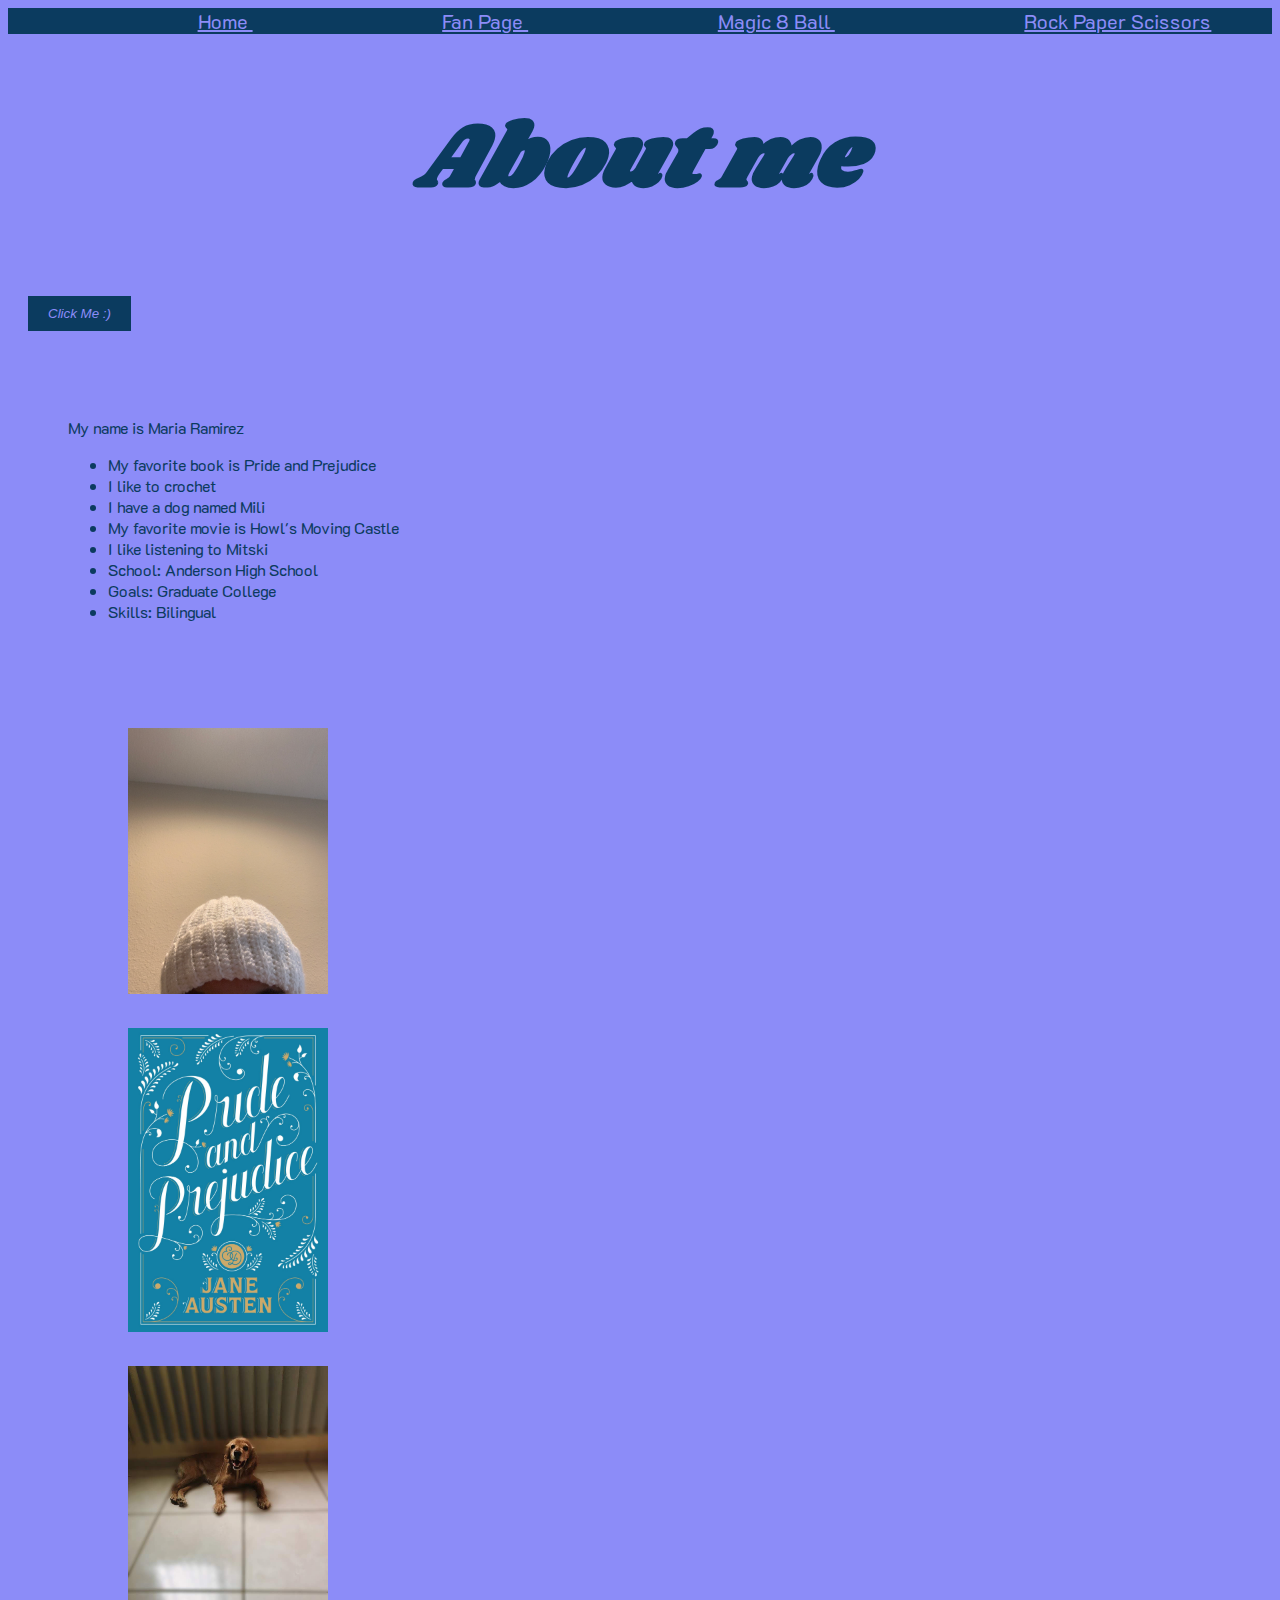
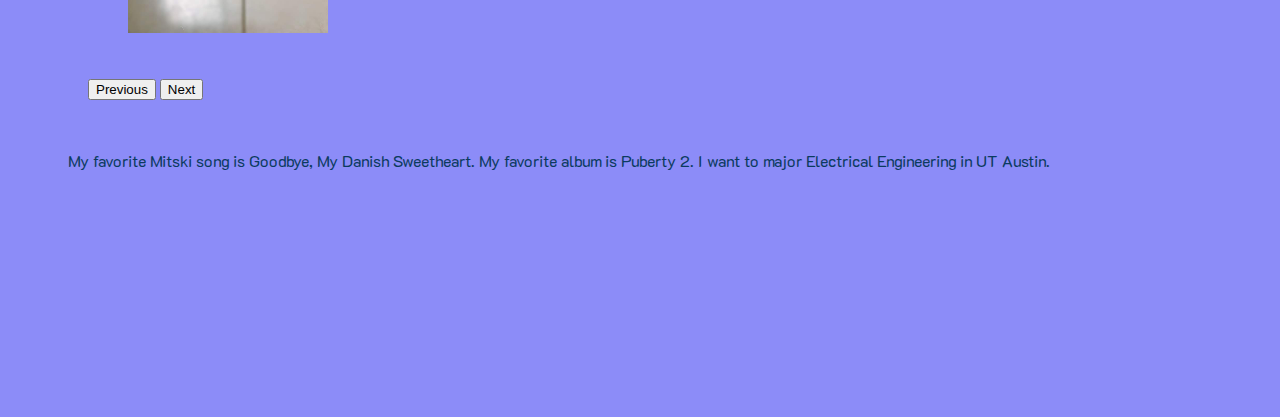
<file: index.html>
<!DOCTYPE html>
<html lang="en">
  <head>
    <meta charset="UTF-8">
    <meta name="viewport" content="width=device-width, initial-scale=1.0">
    <meta http-equiv="X-UA-Compatible" content="ie=edge">
    <title>HTML 5 Boilerplate</title>
    <link href="https://cdn.jsdelivr.net/npm/bootstrap@5.3.1/dist/css/bootstrap.min.css" rel="stylesheet" integrity="sha384-4bw+/aepP/YC94hEpVNVgiZdgIC5+VKNBQNGCHeKRQN+PtmoHDEXuppvnDJzQIu9" crossorigin="anonymous">
    <link rel="stylesheet" href="style.css">
    <link rel="preconnect" href="https://fonts.googleapis.com">
    <link rel="preconnect" href="https://fonts.gstatic.com" crossorigin>
    <link href="https://fonts.googleapis.com/css2?family=Shrikhand&display=swap" rel="stylesheet">
    <link href="https://fonts.googleapis.com/css2?family=K2D:wght@300&display=swap" rel="stylesheet">
  </head>
  <body>
<!--navBar-->
    <nav>
        <a href="./index.html"> Home </a>
        <a href="./fanPage.html"> Fan Page </a> 
        <a href="magicBall.html">Magic 8 Ball </a> 
        <a href="rockPaperS.html"> Rock Paper Scissors </a>
    </nav>
 <h1 class="header"> About me </h1>
 <!-- Button element -->
<div><button class="message-button" onclick="openModal()">Click Me :) </button>
  </div>
<!-- The Modal -->
<div id="myModal" class="modal">
  <!-- Modal content -->
  <div class="modal-content">
    <span class="close" onclick="closeModal()">&times;</span>
    <p>Hello, welcome to my page!</p>
  </div>
</div>
<!--columns-->
 <div class="container text-center">
  <div class="row">
    <div class="col">
      <p >My name is Maria Ramirez </p>
   <ul id="textExample">
    <li >My favorite book is Pride and Prejudice </li>
    <li >I like to crochet </li>
    <li >I have a dog named Mili </li>
    <li>My favorite movie is Howl's Moving Castle</li>
    <li >I like listening to Mitski </li>
    <li >School: Anderson High School</li>
    <li >Goals: Graduate College</li>
    <li >Skills: Bilingual </li>
   </ul>
  
    </div>
    <div class="col">
      <div id="carouselExample" class="carousel slide">
        <div class="carousel-inner">
          <div class="carousel-item active">
            <img src="./images/crochet.JPG" class="d-block w-100" alt="I crocheted a beanie">
          </div>
          <div class="carousel-item">
            <img src="./images/pride-and-prejudice-barnes-noble-collectible-editions-1.jpg" class="d-block w-100" alt="My favorite book">
          </div>
          <div class="carousel-item">
            <img src="./images/myDog.jpg" class="d-block w-100" alt="Her name is Mili">
          </div>
        </div>
        <button class="carousel-control-prev" type="button" data-bs-target="#carouselExample" data-bs-slide="prev">
          <span class="carousel-control-prev-icon" aria-hidden="true"></span>
          <span class="visually-hidden">Previous</span>
        </button>
        <button class="carousel-control-next" type="button" data-bs-target="#carouselExample" data-bs-slide="next">
          <span class="carousel-control-next-icon" aria-hidden="true"></span>
          <span class="visually-hidden">Next</span>
        </button>
      </div>
    </div>
    <div class="col">
      My favorite Mitski song is Goodbye, My Danish Sweetheart. My favorite album is Puberty 2. I want to major Electrical Engineering in UT Austin.  
    </div>
    <div>
      <iframe style="border-radius:12px" src="https://open.spotify.com/embed/album/4Coa8Eb9SzjrkwWEom963Q?utm_source=generator&theme=0" width="100%" height="152" frameBorder="0" allowfullscreen="" allow="autoplay; clipboard-write; encrypted-media; fullscreen; picture-in-picture" loading="lazy"></iframe>
    </div>
  </div>
</div>
  <script src="https://cdn.jsdelivr.net/npm/bootstrap@5.3.1/dist/js/bootstrap.bundle.min.js" integrity="sha384-HwwvtgBNo3bZJJLYd8oVXjrBZt8cqVSpeBNS5n7C8IVInixGAoxmnlMuBnhbgrkm" crossorigin="anonymous"></script>
  <script src="index.js"></script>
</body>
</html>
</file>
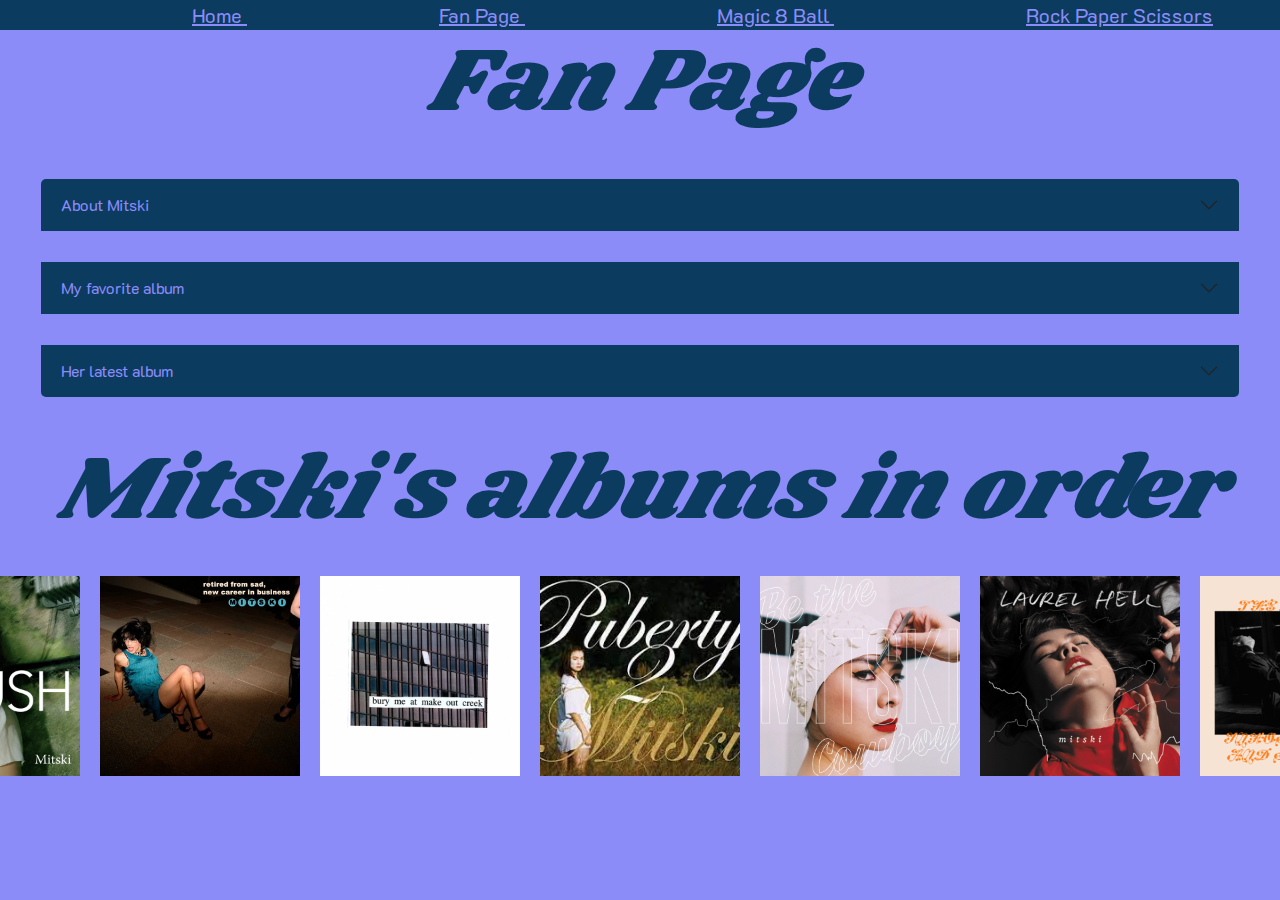
<file: fanPage.html>
<!DOCTYPE html>
<html lang="en">
  <head>
    <meta charset="UTF-8">
    <meta name="viewport" content="width=device-width, initial-scale=1.0">
    <meta http-equiv="X-UA-Compatible" content="ie=edge">
    <title>HTML 5 Boilerplate</title>
    <link href="https://cdn.jsdelivr.net/npm/bootstrap@5.3.1/dist/css/bootstrap.min.css" rel="stylesheet">
    <link rel="stylesheet" href="style.css">
    <link rel="preconnect" href="https://fonts.googleapis.com">
    <link rel="preconnect" href="https://fonts.gstatic.com" crossorigin>
    <link href="https://fonts.googleapis.com/css2?family=Shrikhand&display=swap" rel="stylesheet">
    <link href="https://fonts.googleapis.com/css2?family=K2D:wght@300&display=swap" rel="stylesheet">
  </head>
  <body>
<!--navBar-->
    <nav>
        <a href="./index.html"> Home </a>
        <a href="./fanPage.html"> Fan Page </a> 
        <a href="magicBall.html">Magic 8 Ball </a> 
        <a href="rockPaperS.html"> Rock Paper Scissors </a>
    </nav>
 <h1 class="header">Fan Page</h1>
<!--accordion-->
<script>
  var accordion = new bootstrap.Collapse(document.getElementById('accordionExample'));
</script>
<div class="accordion" id="accordionExample">
  <div class="accordion-item">
    <h2 class="accordion-header">
      <button class="accordion-button collapsed" type="button" data-bs-toggle="collapse" data-bs-target="#collapseOne" aria-expanded="true" aria-controls="collapseOne">
        About Mitski
      </button>
    </h2>
    <div id="collapseOne" class="accordion-collapse collapse">
      <div class="accordion-body">
        <strong>Mitski Miyawaki</strong> is an American singer and songwriter. Mitski self-released her first two albums, Lush (2012) and Retired from Sad, New Career in Business (2013), while studying studio composition at Purchase College's Conservatory of Music.
      </div>
      <img class="imageHover" src="./images/mitski_blue.png" />
    </div>
  </div>
  <div class="accordion-item">
    <h2 class="accordion-header">
      <button class="accordion-button collapsed" type="button" data-bs-toggle="collapse" data-bs-target="#collapseTwo" aria-expanded="false" aria-controls="collapseTwo">
        My favorite album
      </button>
    </h2>
    <div id="collapseTwo" class="accordion-collapse collapse">
      <div class="accordion-body">
        <strong>Be The Cowboy</strong> 
      </div>
      <img class="imageHover" src="./images/Be_the_Cowboy.jpg" />
    </div>
  </div>
  <div class="accordion-item">
    <h2 class="accordion-header">
      <button class="accordion-button collapsed" type="button" data-bs-toggle="collapse" data-bs-target="#collapseThree" aria-expanded="false" aria-controls="collapseThree">
        Her latest album
      </button>
    </h2>
    <div id="collapseThree" class="accordion-collapse collapse">
      <div class="accordion-body">
        <strong>The Land Is Inhospitable And So Are We</strong> 
      </div>
      <img class="imageHover" src="./images/Mitski_-_The_Land_Is_Inhospitable_and_So_Are_We.png" />
    </div>
  </div>
 </div>
<!--containers-->
<h1 class="header"> Mitski's albums in order </h1>
 <div class="containerMitski">
  <img src="./images/mitskiLush.jpg" />
  <img src="./images/Retired_from_sad.jpg" />
  <img src="./images/Bury_Me_At_Makeout_Creek.jpg" />
  <img src="./images/puberty2.jpg" />
  <img src="./images/Be_the_Cowboy.jpg" />
  <img src="./images/Mitski_-_Laurel_Hell.png" />
  <img src="./images/Mitski_-_The_Land_Is_Inhospitable_and_So_Are_We.png" />
 </div>
 <script src="https://cdn.jsdelivr.net/npm/bootstrap@5.3.1/dist/js/bootstrap.bundle.min.js"></script>
 </body>
</html>
</file>
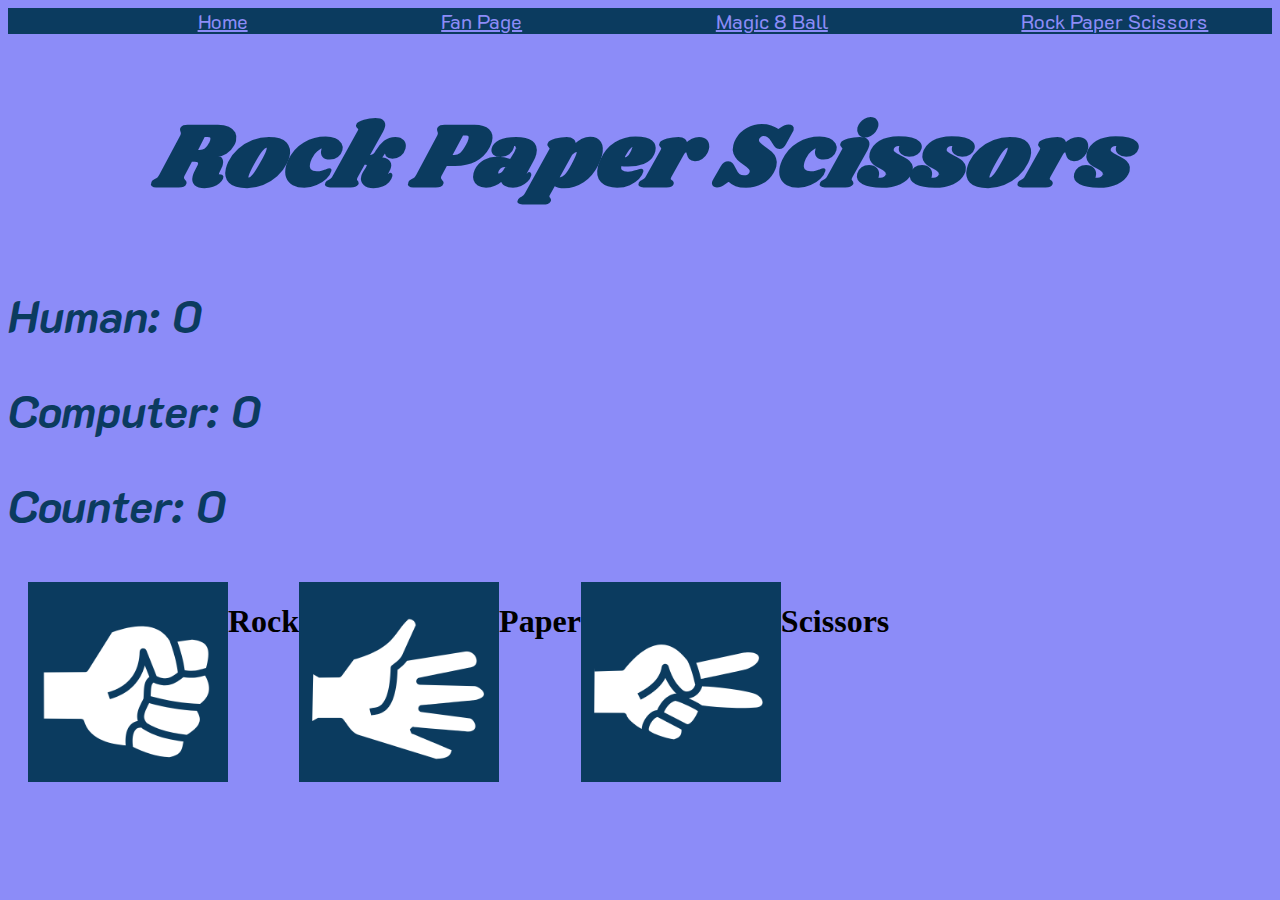
<file: rockPaperS.html>
<!DOCTYPE html>
<html lang="en">
<head>
  <meta charset="UTF-8">
  <meta name="viewport" content="width=device-width, initial-scale=1.0">
  <title>Document</title>
  <link rel="stylesheet" href="style.css">
  <link href="https://fonts.googleapis.com/css2?family=Shrikhand&display=swap" rel="stylesheet">
  <link href="https://fonts.googleapis.com/css2?family=K2D:wght@300&display=swap" rel="stylesheet">
</head>
<nav>
  <a href="index.html">Home</a>
  <a href="./fanPage.html">Fan Page</a> 
  <a href="magicBall.html">Magic 8 Ball</a> 
  <a href="rockPaperS.html">Rock Paper Scissors</a>
</nav>
<body>
    <h1 class="header">Rock Paper Scissors</h1>
    <h2 id="humanScore">Human: <span>0</span></h2>
    <h2 id="computerScore">Computer: <span>0</span></h2>
    <h2 id="counter">Counter: <span>0</span></h2>
    <!--<button class="options">Rock</button>
    <button class="options">Paper</button>
    <button class="options">Scissors</button> -->
  <div id="rPSWrapper">
    <img class="options" src="./images/rock.png"> <h1 id="rockText">Rock</h1></img>
    <img class="options" src="./images/paper.png"> <h1 id="paperText">Paper</h1></img>
    <img class="options" src="./images/scissors.png"> <h1 id="scissorsText">Scissors</h1></img>
  </div>
    <script>
        const options = document.querySelectorAll(".options");
        let humanScore = 0;
        let computerScore = 0;
        let counter = 0;
        const humanScoreDisplay = document.querySelector("#humanScore span");
        const computerScoreDisplay = document.querySelector("#computerScore span");
        const counterDisplay = document.querySelector("#counter span")
        
        options.forEach((option) => {
            option.addEventListener("click", function () {
                // this is what the player chooses
                const pInput = this.nextElementSibling.textContent;

                // this is an option for the computer
                const cOptions = ["Rock", "Paper", "Scissors"];
                // this is what the computer chooses
                const cInput = cOptions[Math.floor(Math.random() * 3)];

                const result = compareInputs(pInput, cInput);
                if (result === "You Win") {
                    humanScore++;
                } else if (result === "Computer Wins") {
                    computerScore++;
                }
                counter++; // Increment the counter for each game played
                humanScoreDisplay.textContent = humanScore;
                computerScoreDisplay.textContent = computerScore;
                counterDisplay.textContent = counter; // Update the counter display
                alert(result);
            });
        });

        function compareInputs(pInput, cInput) {
            const currentMatch = `${pInput} vs ${cInput}`;

            if (pInput === cInput) {
                return "It's a tie";
            } else if (
                (pInput === "Rock" && cInput === "Scissors") ||
                (pInput === "Paper" && cInput === "Rock") ||
                (pInput === "Scissors" && cInput === "Paper")
            ) {
                return "You Win";
            } else {
                return "Computer Wins";
            }
        }
    </script>
</body>
</html>
</file>
<file: style.css>
body {
    background-color: rgb(140, 140, 248);
}

.header {
    font-style: oblique;
    color: #0b3b5f;
    text-align: center;
    font-family: 'Shrikhand', cursive;
    font-size: 90px;
}
h2 {
    font-style: oblique;
    color: #0b3b5f;
    font-family: 'K2D', sans-serif;
    font-size: 45px;
}

a {
    font-size: 20px;
    background-color: #0b3b5f;
    margin-left: 15%;
    color:rgb(140, 140, 248) ;
    font-family: 'K2D', sans-serif;
}
.accordion-item{
    background-color: rgb(140, 140, 248);
    border:  1px solid rgb(140, 140, 248);
}
.accordion-body {
    color: #0b3b5f;
    background-color: rgb(140, 140, 248);
}

.accordion-button {
    background-color: #0b3b5f;
    color: rgb(140, 140, 248);
}

nav {
    background-color: #0b3b5f;
}

img {
    width: 200px;
    height: auto;
}

.imageHover:hover {
    height: 600px;
    width: 600px;
}

.containerMitski {
    font-size: 0.1em; /* Corrected property value */
    display: flex;
    flex-direction: row;
    justify-content: center;
}

.containerMitski img {
    width: 200px;
    height: auto;
    margin: 10px;
}
div {
    margin: 10px; /* Space outside the div */
    padding: 10px; /* Space inside the div */
  }
.col{
    color: #0b3b5f;
    font-family: 'K2D', sans-serif;
    text-align:left;
}
.carousel-item{
    width: 300px;
    height: auto;
}
.message-button {
    font-style: oblique;
    border: 1px solid #d6dce7;
    text-align: center;
    padding: 10px 20px;
    background-color: #0b3b5f;
    color: rgb(140, 140, 248);
    border: none;
    cursor: pointer;
  }
 /* Style the modal */
   .modal {
    display: none;
    position: fixed;
    z-index: 1;
    left: 0;
    top: 0;
    width: 100%;
    height: 100%;
  }

  /* Style the modal content */
  .modal-content {
    font-style: oblique;
    color: rgb(140, 140, 248);
    background-color:#0b3b5f;
    margin: 10% auto;
    padding: 20px;
    border: 1px solid #d6dce7;
    width: 50%;
    text-align: center;}

#crystalBall {
        width: 50%;
        height:50%;
        position: relative;
        left: 25%; 
      }
      
#crystalBallText {
        position: absolute; 
        top: 50%; /* Adjust the top position as needed */
        left: 50%; /* Adjust the left position as needed */
        transform: translate(-50%, -50%);  
        z-index: 1; /* Set a higher z-index to make the text appear on top of the image */
        color:#0b3b5f;
      }
#crystalBallBtn{
        position: absolute;
        top:75%;
        left:50%;
        z-index: 1;
        font-style: oblique;
     border: 1px solid #d6dce7;
     text-align: center;
     padding: 10px 20px;
     background-color: #0b3b5f;
     color: rgb(140, 140, 248);
     border: none;
     cursor: pointer;
      }
options{
    font-style: oblique;
    border: 1px solid #d6dce7;
    text-align: center;
    padding: 10px 20px;
    background-color: #0b3b5f;
    color: rgb(140, 140, 248);
    border: none;
    cursor: pointer;
}
.options{
    height:200px;
    width:200px;
   
      
  }
  .options:hover{
    transform: scale(1.3);
  }
#magic8BallBackground {
    position: fixed;
    top: 0;
    left: 0;
    width: 100%;
    height: 100%;
    background-image: url('./images/magic8ball.png'); /* Replace with the correct path and filename of your image */
    background-size: contain; /* Adjust the image size to fit within the container */
    background-repeat: no-repeat;
    background-attachment: fixed;
    background-position: center; /* Center the background image horizontally and vertically */
    z-index: -1; /* Place it behind other content */
}
#rPSWrapper{
    display: flex;
}
#rock {
    background-image: url('./images/rock.png');
    /* Set other styles like width, height, etc. */
}

#paper {
    background-image: url('./images/paper.png');
    /* Set other styles like width, height, etc. */
}

#scissors {
    background-image: url('./images/scissors.png');
    /* Set other styles like width, height, etc. */
}
</file>
